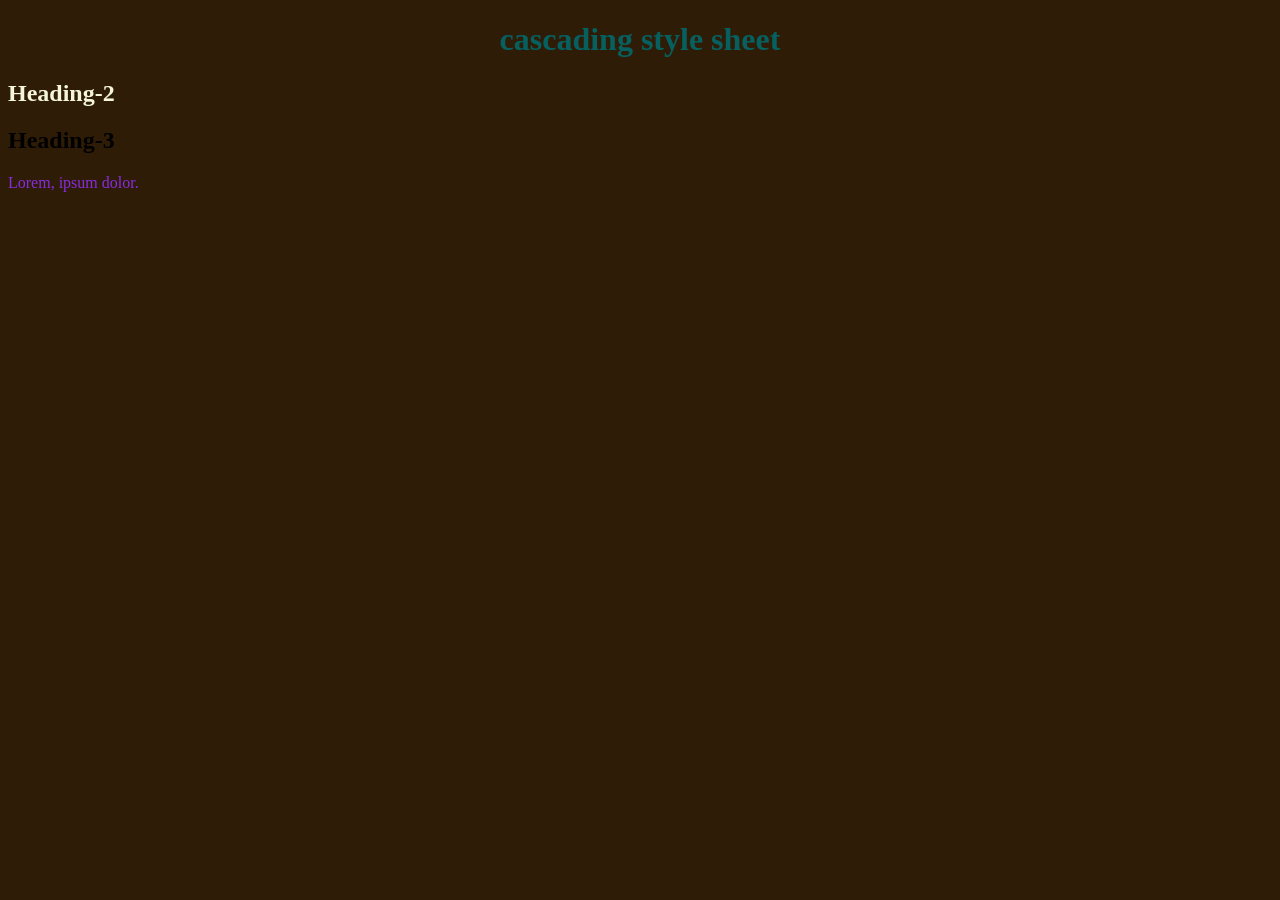
<file: index.html>
<!DOCTYPE html>
<html lang="en">
<head>

    <meta charset="UTF-8">
    <meta name="viewport" content="width=device-width, initial-scale=1.0">
    <title>Day2</title>


     <!-- internal css -->
    <style>

        /* h2{
                
            color: brown;
        }
        p{
            color: beige;
        }
 */

      #header2{

        color: beige;



      }
      .para{
        color: blueviolet;
      }

     
    </style>



</head>
<body style="background-color: rgb(47, 28, 6)">
    <!-- Inline css -->

    <h1 style="color: rgb(6, 96, 96);text-align: center;">cascading style sheet</h1>


   <h2 id="header2">Heading-2</h2>
   <h2 id="header 3">Heading-3</h2>
   <p class="para">Lorem, ipsum dolor.</p>



    
</body>
</html>
</file>
